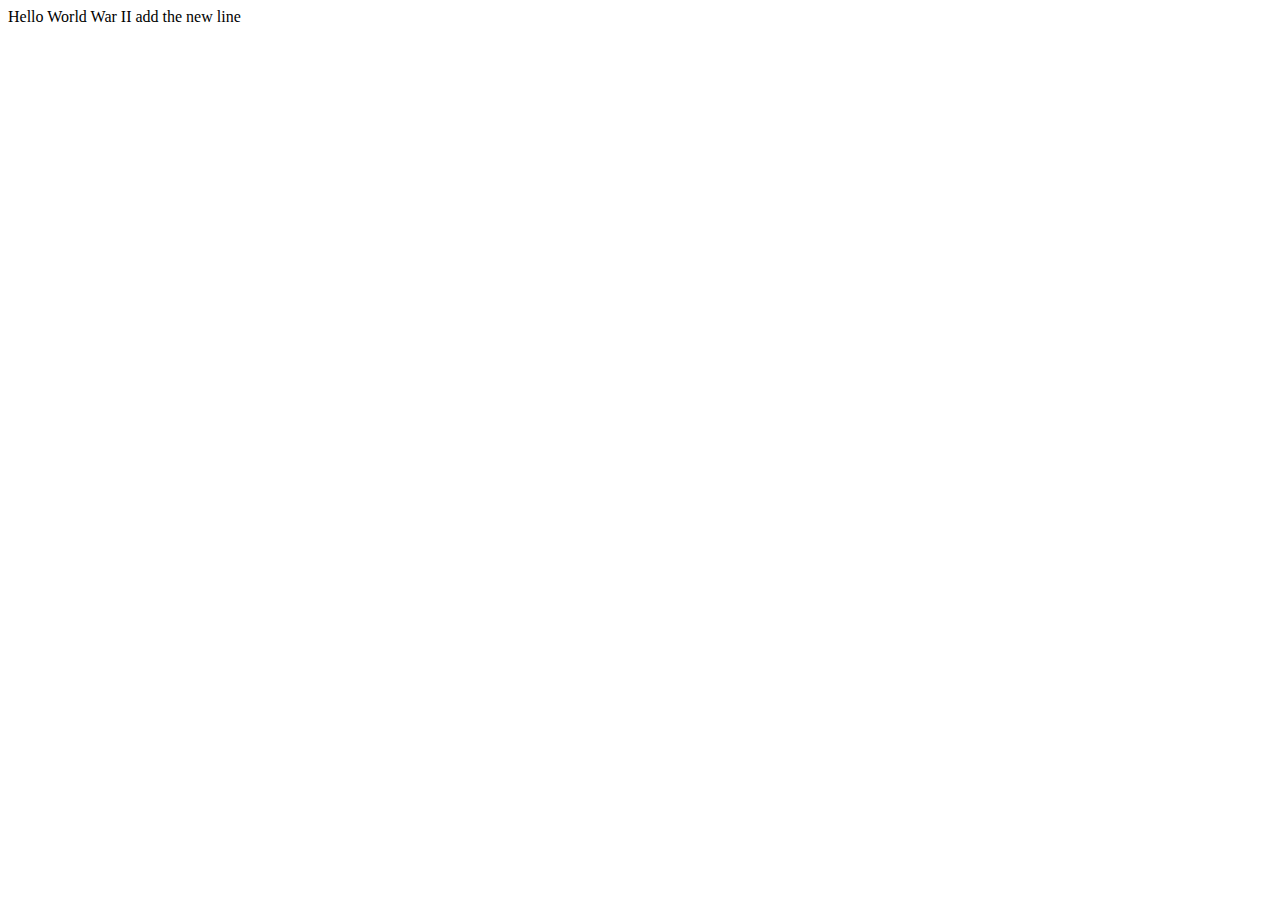
<file: index.html>
<!DOCTYPE html>
<html lang="en">
  <head>
    <meta charset="UTF-8" />
    <meta name="viewport" content="width=device-width, initial-scale=1.0" />
    <title>Document</title>
  </head>
  <body>
    Hello World War II add the new line
  </body>
</html>
<!-- csscadtocasssfasadfasflkjkj;asfdkjasf
 sadfdsafsafasf
 asdfsafsafas
 fasfasfasfasfsafsaf
 asasfasfasfsaf
 # sadf;lj
 @assert -->
</file>
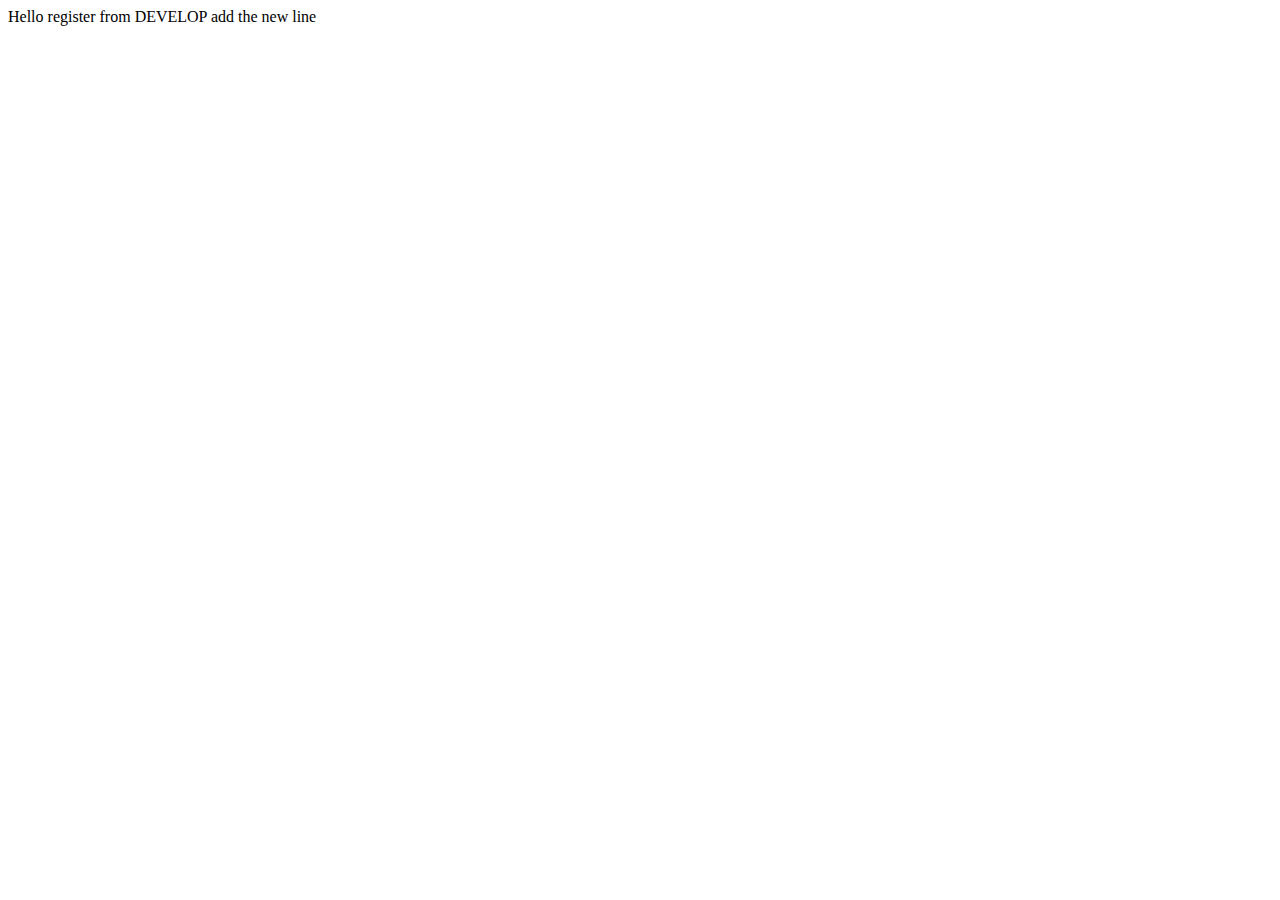
<file: register.html>
<!DOCTYPE html>
<html lang="en">
  <head>
    <meta charset="UTF-8" />
    <meta name="viewport" content="width=device-width, initial-scale=1.0" />
    <title>Document</title>
  </head>
  <body>
    Hello register from DEVELOP add the new line
  </body>
</html>
</file>
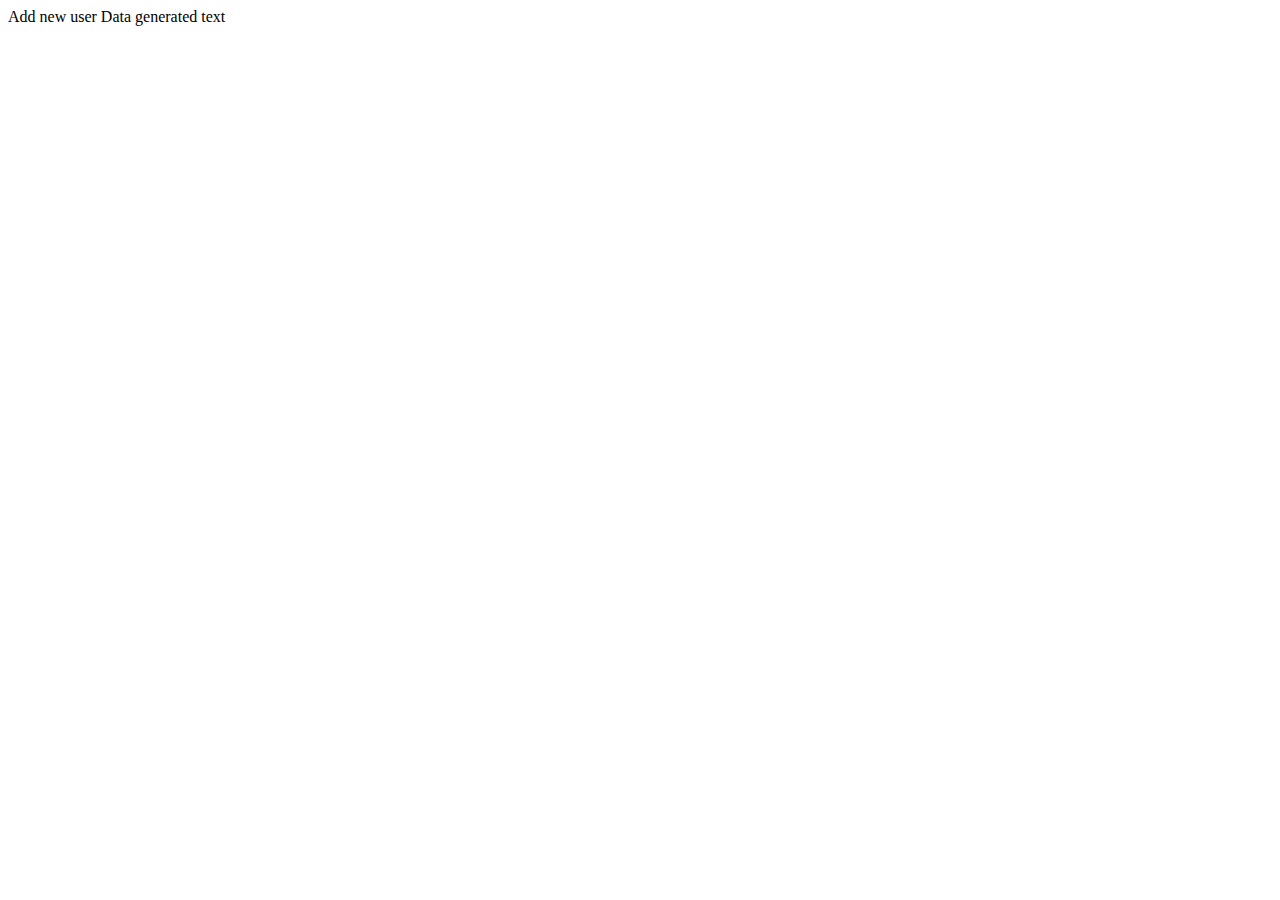
<file: user.html>
<!DOCTYPE html>
<html lang="en">
  <head>
    <meta charset="UTF-8" />
    <meta name="viewport" content="width=device-width, initial-scale=1.0" />
    <title>Document</title>
  </head>
  <body>
    Add new user
    Data generated text
  </body>
</html>
</file>
